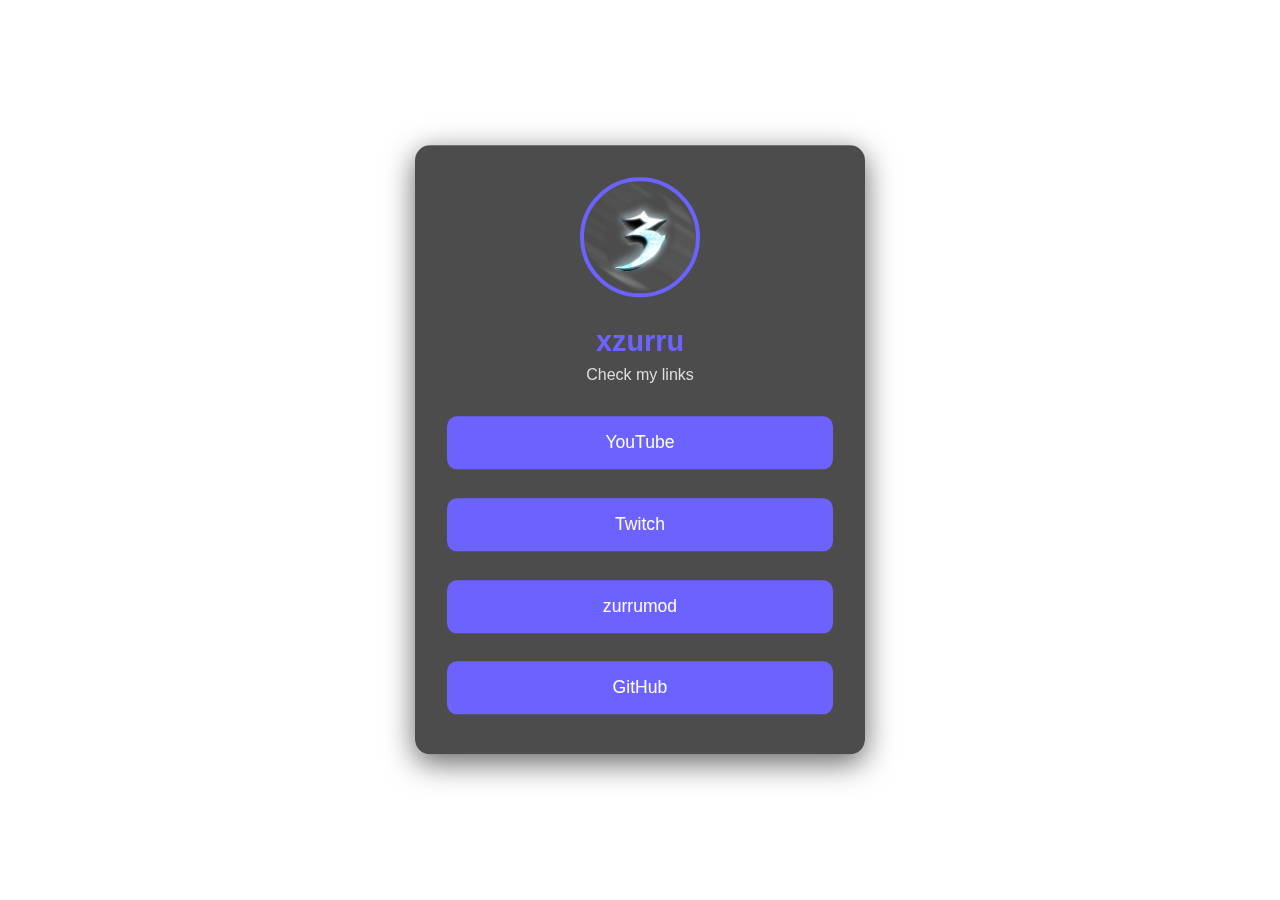
<file: index.html>
<!DOCTYPE html>
<html lang="de">
<head>
    <meta charset="UTF-8">
    <meta name="viewport" content="width=device-width, initial-scale=1.0">
    <title>xzurru</title>
    <link rel="stylesheet" href="assets/styles/style.css">
</head>
<body>
    <!-- Video Background -->
    <div class="video-background">
        <!-- YouTube Video im No-Cookie Modus, Ton aktiviert -->
        <iframe 
            src="https://www.youtube-nocookie.com/embed/h3EJICKwITw?autoplay=1&mute=0&controls=1&loop=1&playlist=h3EJICKwITw" 
            frameborder="0" 
            allow="autoplay; fullscreen; picture-in-picture">
        </iframe>
    </div>

    <!-- Linktree Content -->
    <div class="linktree">
        <div class="profile">
            <!-- Profilbild -->
            <img class="profile-picture" src="assets/images/zurrumod.png" alt="Profile Picture">
            <h1>xzurru</h1>
            <p>Check my links</p>
        </div>
        <div class="links">
            <a href="https://www.youtube.com/@xzurru" class="link">YouTube</a>
            <a href="https://www.twitch.tv/xzurru" class="link">Twitch</a>
            <a href="https://xzurru.github.io/zurrumodpage/" class="link">zurrumod</a>
            <a href="https://github.com/xzurru" class="link">GitHub</a>
        </div>
    </div>

</body>
</html>
</file>
<file: assets/styles/style.css>
/* Reset & Global Styles */
* {
    margin: 0;
    padding: 0;
    box-sizing: border-box;
  }
  
  body, html {
    margin: 0;
    padding: 0;
    height: 100%;
    font-family: Arial, sans-serif;
  }
  
  /* Video Background Styling */
  body {
    position: relative;
    overflow: hidden;
  }
  
  .video-background {
    position: fixed;
    top: 0;
    left: 0;
    width: 100%;
    height: 100%;
    z-index: -1; /* Damit das Video hinter dem Inhalt bleibt */
  }
  
  .video-background iframe {
    position: absolute;
    top: 0;
    left: 0;
    width: 100vw;
    height: 100vh;
    pointer-events: none; /* Verhindert, dass der Benutzer mit dem Video interagiert */
  }
  
  /* Linktree Content */
  .linktree {
    position: absolute;
    top: 50%;
    left: 50%;
    transform: translate(-50%, -50%);
    text-align: center;
    color: white;
    background-color: rgba(0, 0, 0, 0.7); /* Durchsichtiger Hintergrund */
    padding: 2rem 2rem;
    border-radius: 15px;
    box-shadow: 0 8px 30px rgba(0, 0, 0, 0.6); /* Weicher Schatten */
    width: 80%;
    max-width: 450px;
  }
  
  .linktree .profile .profile-picture {
    width: 120px;
    height: 120px;
    border-radius: 50%;
    border: 4px solid #6c63ff;
    margin-bottom: 1.5rem;
    object-fit: cover;
  }
  
  .linktree .profile h1 {
    font-size: 1.8rem;
    color: #6c63ff;
    margin-bottom: 0.5rem;
  }
  
  .linktree .profile p {
    color: #ddd;
    font-size: 1rem;
    margin-bottom: 1.5rem;
  }
  
  .linktree .links {
    display: flex;
    flex-direction: column;
    gap: 0.8rem;
  }
  
  .linktree .links .link {
    display: block;
    background-color: #6c63ff;
    color: white;
    text-decoration: none;
    font-size: 1.1rem;
    padding: 1rem;
    margin: 0.5rem 0;
    border-radius: 10px;
    transition: transform 0.3s ease, background-color 0.3s ease;
  }
  
  .linktree .links .link:hover {
    background-color: #7b73ff;
    transform: translateY(-3px); /* Leichte Bewegung bei Hover */
    box-shadow: 0 8px 15px rgba(0, 0, 0, 0.3);
  }
</file>
